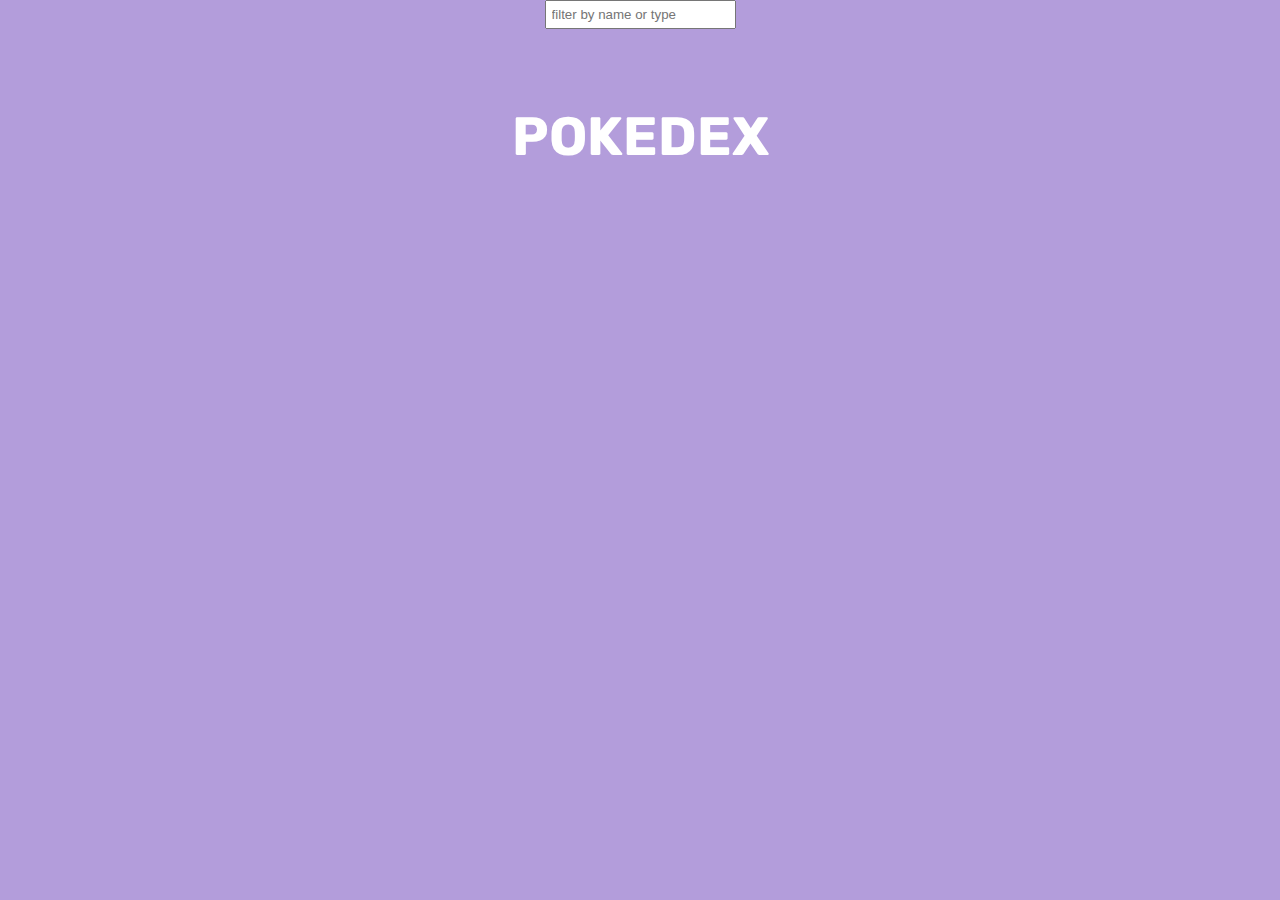
<file: TRABAJO_FINAL_POKEaAPI/index.html>
<!DOCTYPE html>
<html lang="en">

<head>
    <meta charset="UTF-8" />
    <meta name="viewport" content="width=device-width, initial-scale=1.0" />
    <meta http-equiv="X-UA-Compatible" content="ie=edge" />
    <title>Pokedex</title>
    <link rel="stylesheet" href="styles.css" />
    <link href="https://fonts.googleapis.com/css?family=Rubik&display=swap" rel="stylesheet" />
</head>

<body>
    <input type="text" placeholder="filter by name or type">
    <div class="container">
        <h1>Pokedex</h1>
   
        <ol id="pokedex"></ol>
        
    </div>
    <script src="pokedex.js" defer></script>
</body>

</html>
</file>
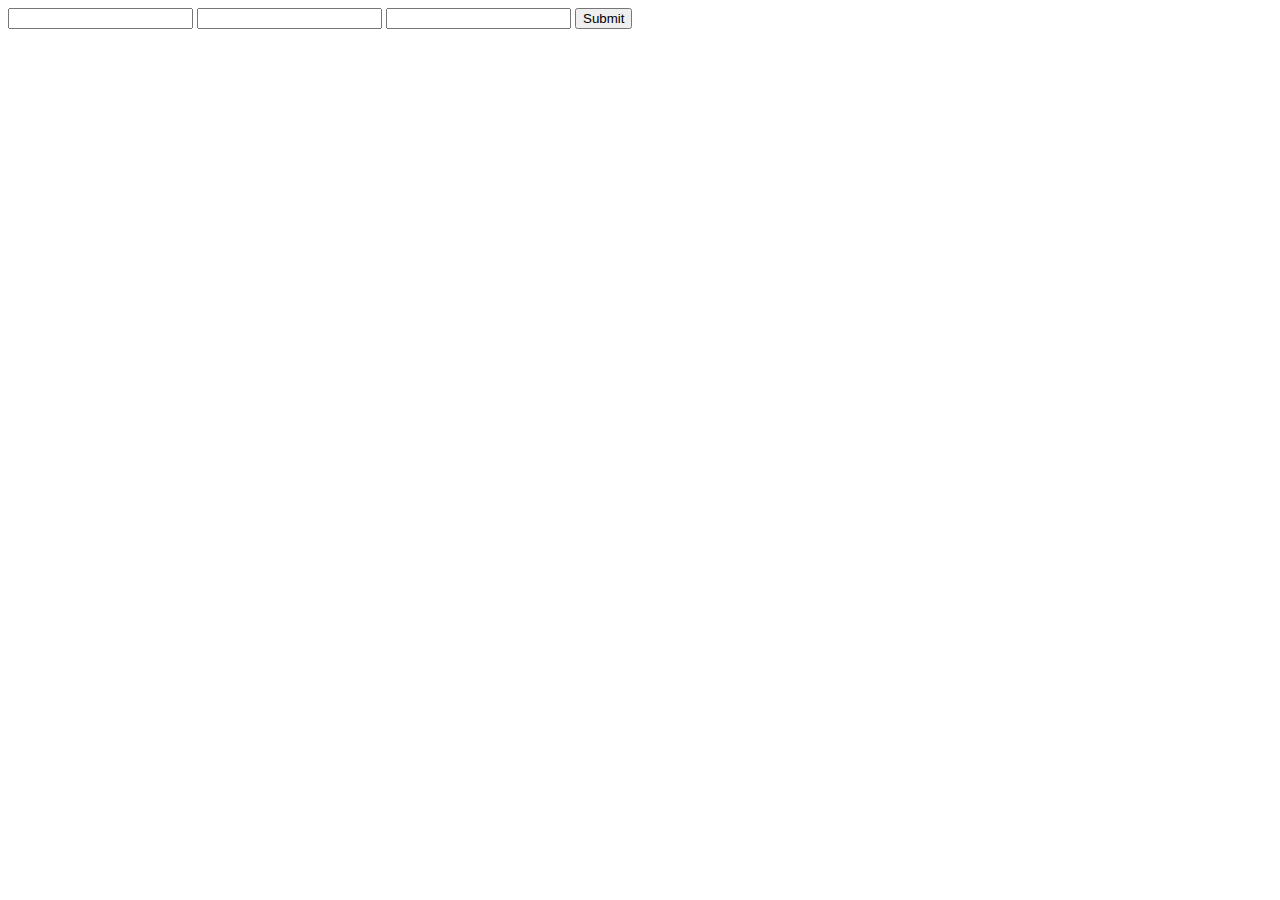
<file: 02_Ejercicios_ AVANZADOS_JS/2_JS EVENTS/index.html>
<!DOCTYPE html>
<html lang="en">
<head>
    <meta charset="UTF-8">
    <meta name="viewport" content="width=device-width, initial-scale=1.0">
    <title>Document</title>
</head>
<body>
	<input class="click" type="text"/>
	<input class="focus" type="text"/>
	<input class="value" type="text"/>
    <button type="submit" id="btnToClick">Submit</button>
    <script src="scriptEvent.js" defer></script>
</body>
</html>
</file>
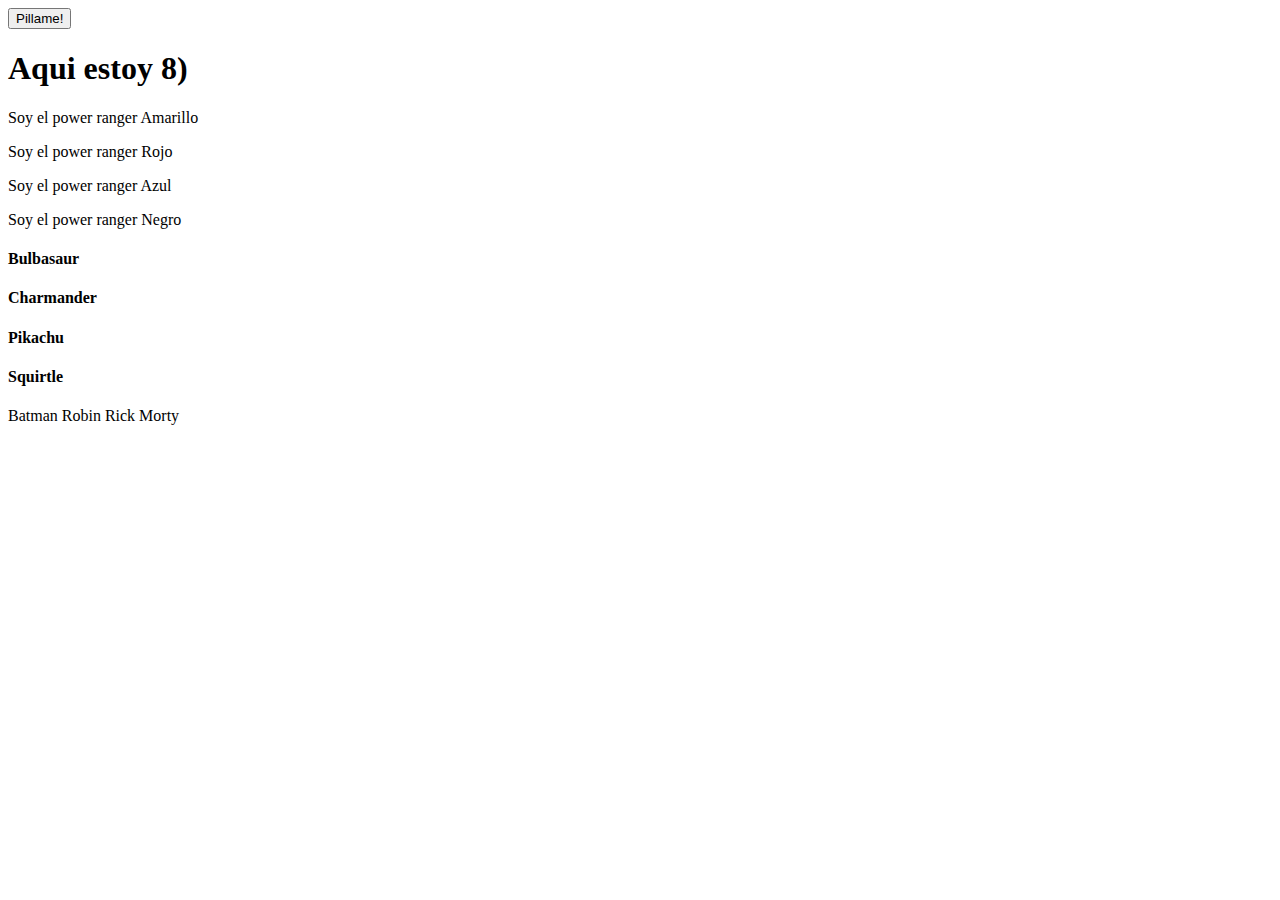
<file: 02_Ejercicios_ AVANZADOS_JS/1_JS DOM/1.1 Interacción con el DOM/index.html>
<!DOCTYPE html>
<html lang="en">
<head>
    <meta charset="UTF-8">
    <meta name="viewport" content="width=device-width, initial-scale=1.0">
    <title>Document</title>
</head>
<body>
    <button class="showme">Pillame!</button>
		<h1 id="pillado">Aqui estoy 8)</h1>
		<p>Soy el power ranger Amarillo</p>
    <p>Soy el power ranger Rojo</p>
    <p>Soy el power ranger Azul</p>
    <p>Soy el power ranger Negro</p>
		<h4 class="pokemon">Bulbasaur</h4>
    <h4 class="pokemon">Charmander</h4>
    <h4 class="pokemon">Pikachu</h4>
    <h4 class="pokemon">Squirtle</h4>
		<span data-function="testMe">Batman</span>
    <span data-function="testMe">Robin</span>
    <span data-function="testMe">Rick</span>
    <span data-function="testMe">Morty</span>

    <script src="1_Interacción_con_el_DOM.js" defer></script>
</body>
</html>
</file>
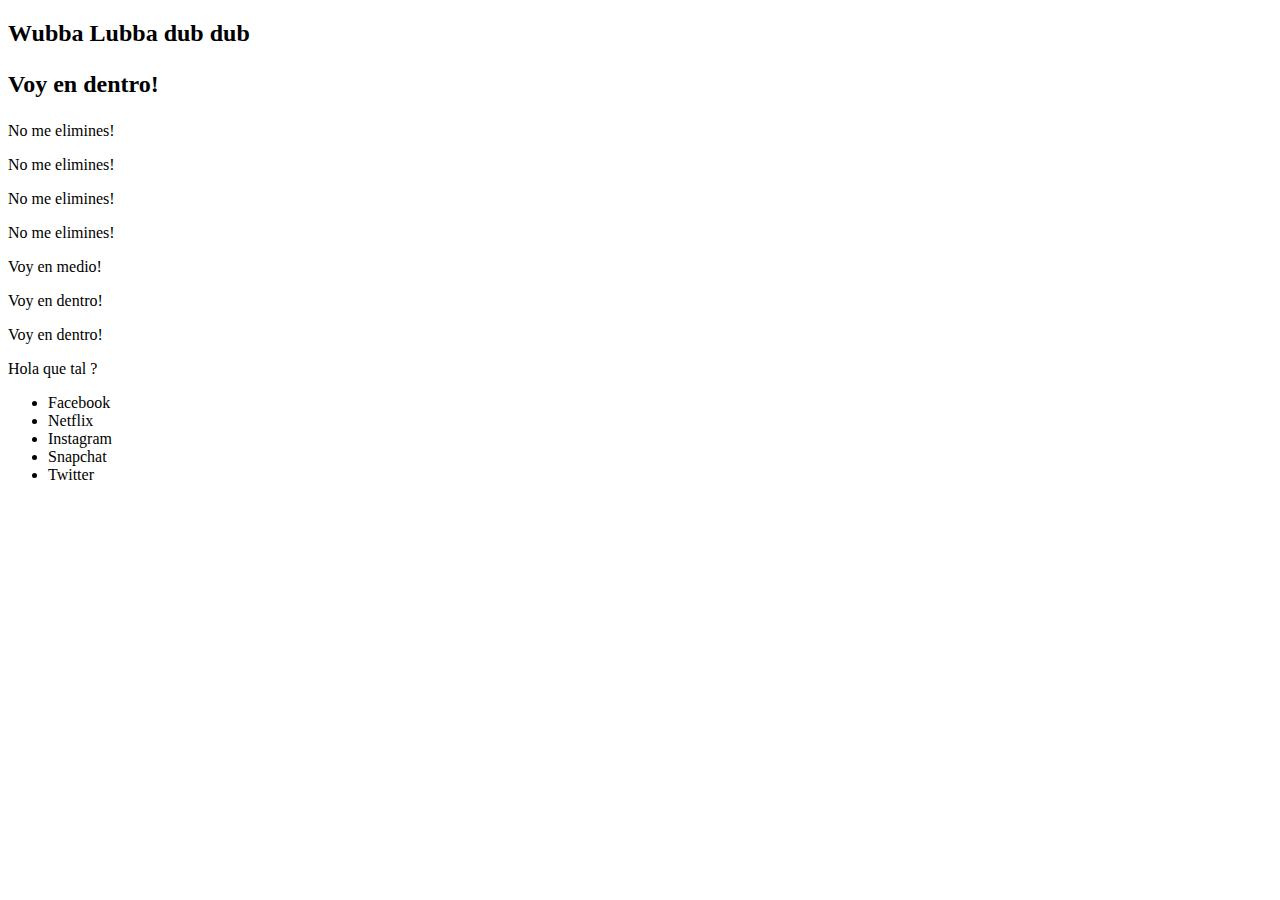
<file: 02_Ejercicios_ AVANZADOS_JS/1_JS DOM/1.2 Modificando el DOM/index.html>
<!DOCTYPE html>
<html lang="en">
<head>
    <meta charset="UTF-8">
    <meta name="viewport" content="width=device-width, initial-scale=1.0">
    <title>Document</title>
</head>
<body class="principal">
	<h2 class="fn-insert-here"></h2>
	<p class="fn-remove-me">Eliminame!</p>
  <p>No me elimines!</p>
  <p>No me elimines!</p>
  <p class="fn-remove-me">Eliminame!</p>
  <p>No me elimines!</p>
  <p class="fn-remove-me">Eliminame!</p>
  <p class="fn-remove-me">Eliminame!</p>
  <p>No me elimines!</p>
	<div></div><div></div>
	<div class="fn-insert-here"></div>
  <div class="fn-insert-here"></div>

  
  <script src="2_Modificando_el_DOM.js" defer></script>
</body>
</html>
</file>
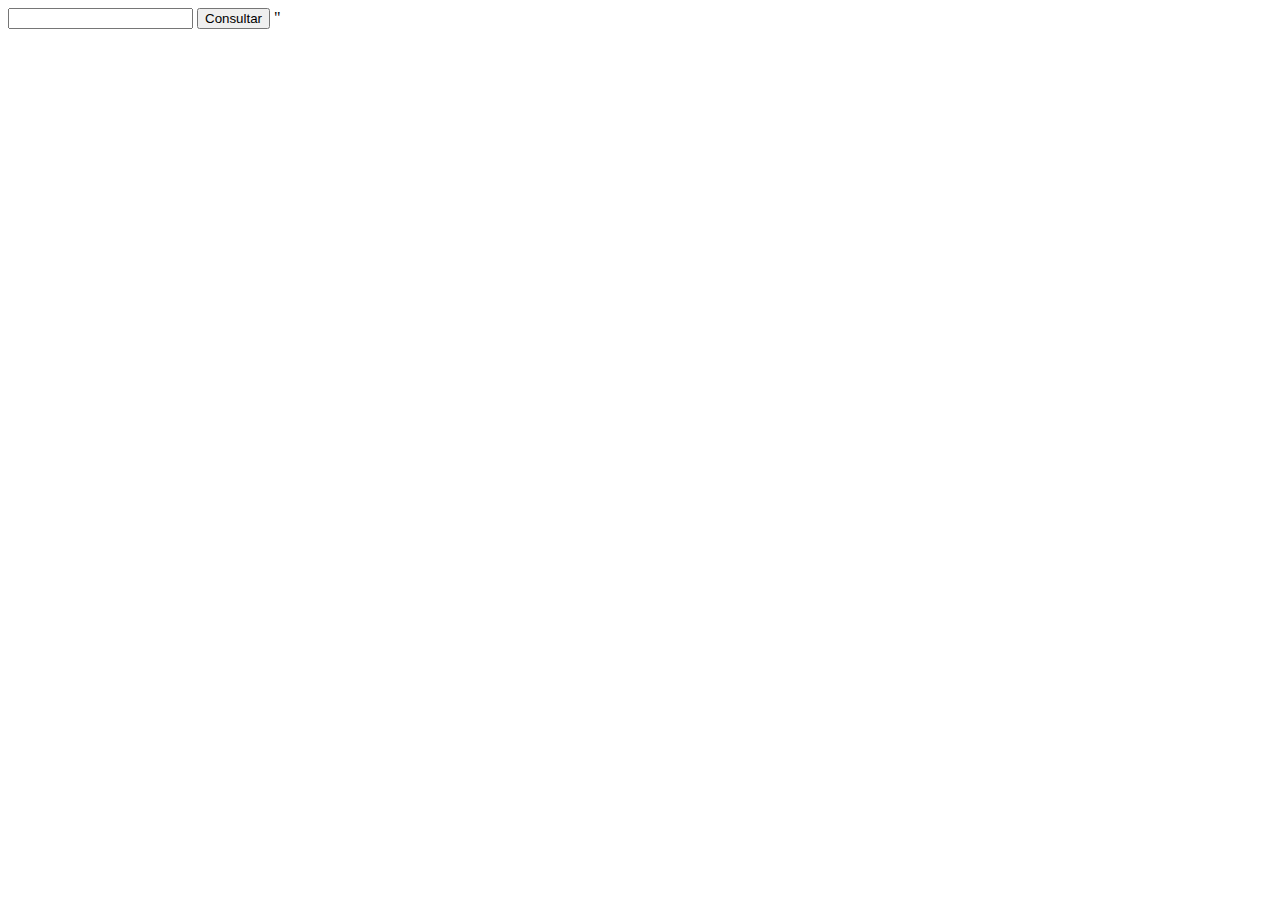
<file: 02_Ejercicios_ AVANZADOS_JS/5_JS_ Asynchoronous/fetch.html>
<!DOCTYPE html>
<html lang="en">
<head>
    <meta charset="UTF-8">
    <meta name="viewport" content="width=device-width, initial-scale=1.0">
    <title>Document</title>
</head>
<body>
    <input type="text">
    <button>Consultar</button>
    <script src="fetch.js"></script>"
</body>
</html>
</file>
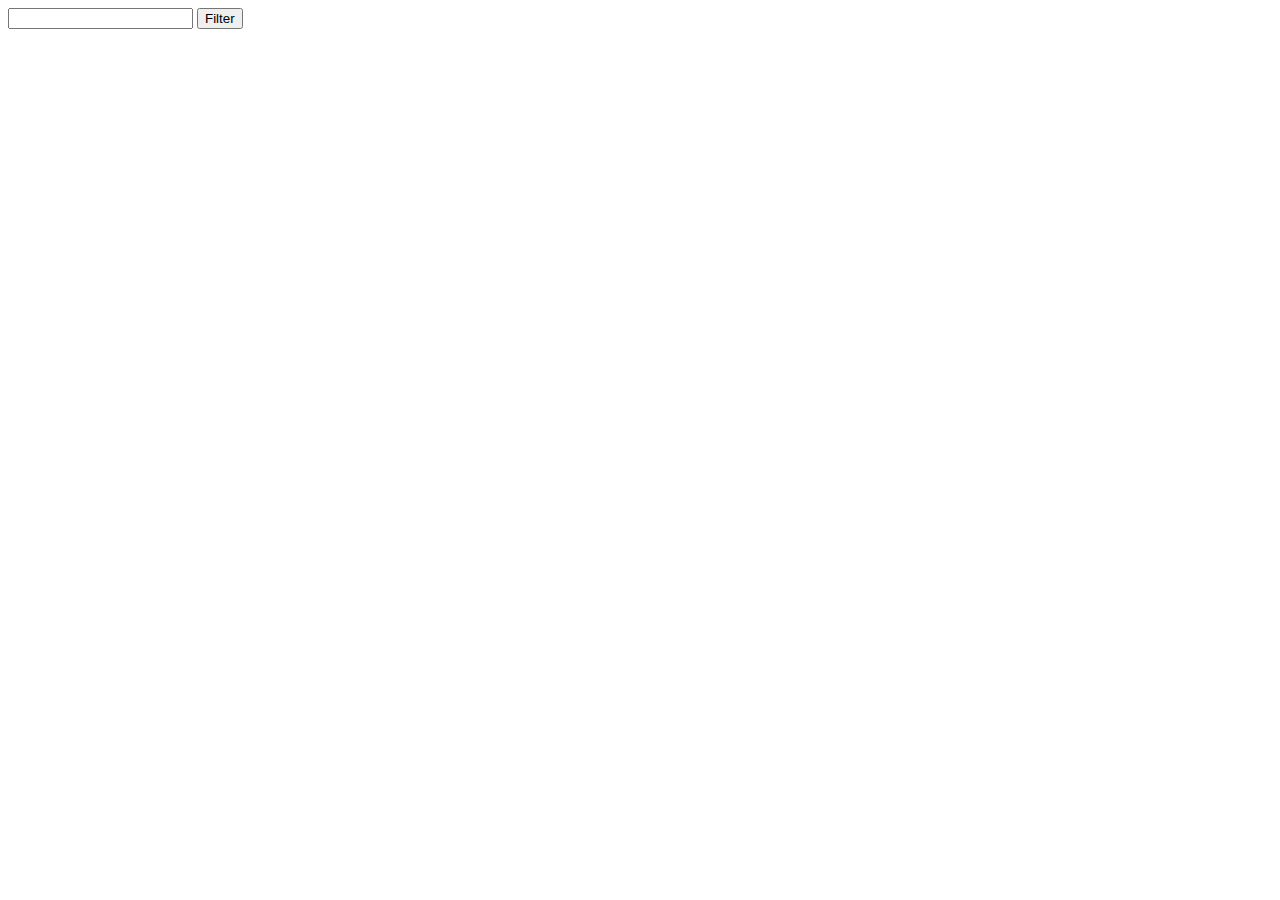
<file: 02_Ejercicios_ AVANZADOS_JS/4_JS_ES6/05_FILTER/index2.html>
<!doctype html>
<html lang="en">
<head>
<meta charset="UTF-8">
             <meta name="viewport" content="width=device-width, user-scalable=no, initial-scale=1.0, maximum-scale=1.0, minimum-scale=1.0">
             <meta http-equiv="X-UA-Compatible" content="ie=edge">
             <title>Document</title>
</head>
<body>
  <input type="text" data-function="toFilterStreamers"/>
  <button data-function="toShowFilterStreamers">Filter</button>
</body>
</html>
</file>
<file: TRABAJO_FINAL_POKEaAPI/styles.css>
body {
    background-color: #B39DDB;
    margin: 0;
    font-family: rubik;
    color: white;
  }
  .container {
    padding: 40px;
    margin: 0 auto;

  }

  input{
    display: block;
    margin: 0 auto;
    padding: 5px

  }
  h1 {
    text-transform: uppercase;
    text-align: center;
    font-size: 54px;
  }
  .card {
    list-style: none;
    padding: 40px;
    background-color: #FDEFC6;
    color: #254180;
    text-align: center;
  }
  .card-title {
    text-transform: uppercase;
    font-size: 32px;
    font-weight: normal;
    margin-bottom: 0;
    background-color: #BBFFA2;
  }
  .card-subtitle {
    font-weight: lighter;
    color: #666;
    margin-top: 5px;
    background-color: #C2FDFE;
    
  }
  .card-image {
    height: 180px;
  }
  #pokedex {
    padding-inline-start: 0;
    display: grid;
    grid-template-columns: repeat(auto-fit, minmax(320px, 1fr));
    grid-gap: 20px;
  }
  .card:hover {
    animation: bounce 0.5s linear;
  }
  @keyframes bounce {
    20% {
      transform: translateY(-6px);
    }
    40% {
      transform: translateY(0px);
    }
    60% {
      transform: translateY(-2px);
    }
    80% {
      transform: translateY(-0px);
    }
  }
</file>
